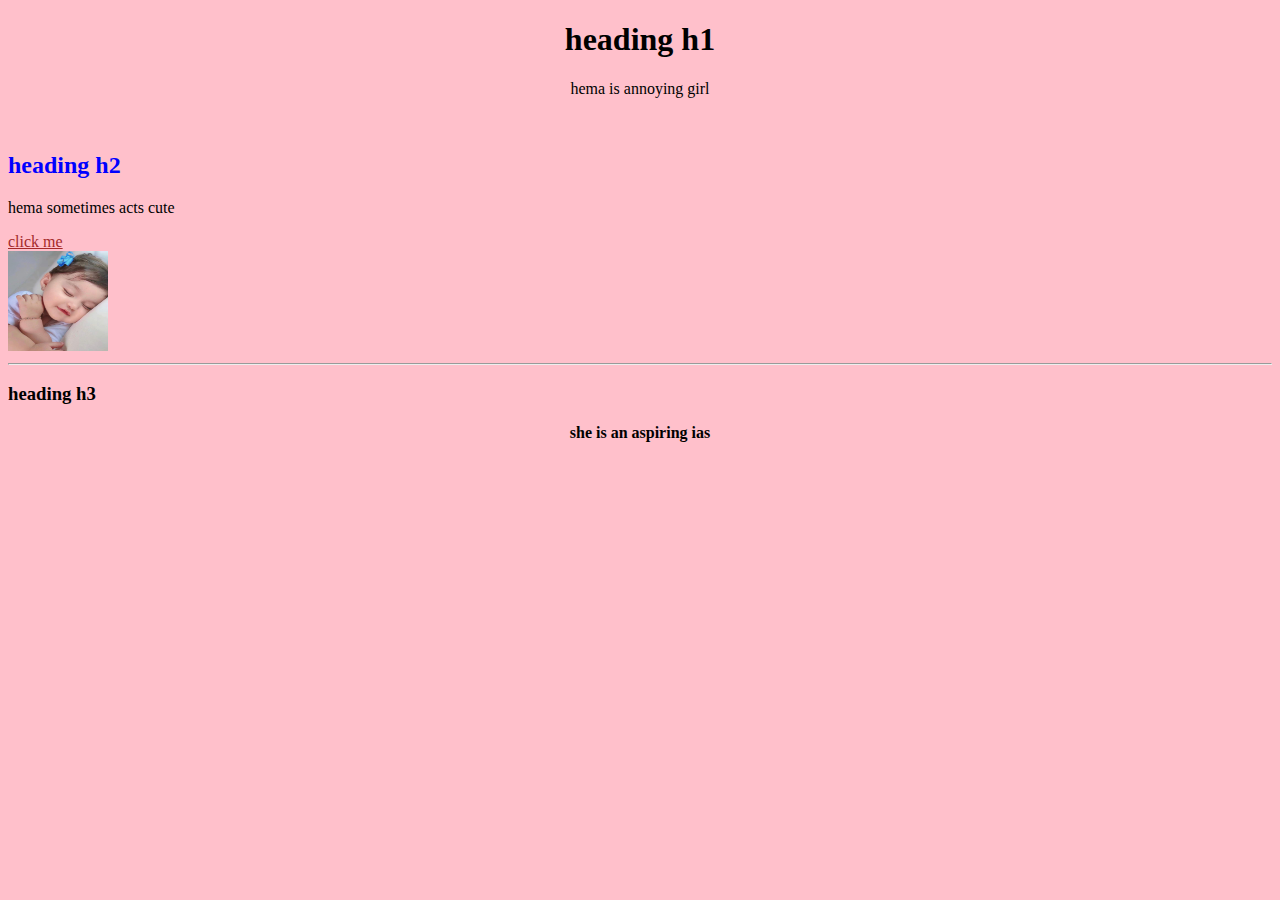
<file: index.html>
<!DOCTYPE html>
<html>
    <head>
        <title>page 1</title>
    </head>

    <body style ="background-color: pink;">
        <h1 style ="text-align: center;">heading h1</h1>
        <p style="text-align: center;">hema is annoying girl</p>
        <br>
        <h2 style ="color:blue;">heading h2</h2>
        <p>hema sometimes acts cute</p>
        <a href = "https://www.google.com" style="color:brown"> click me </a>
        <br>
        <img src = "image1.jpg" alt = "location wrong" width="100" height ="100">
        <hr>
        <h3 style = "color:black;">heading h3</h3>
        <b><p style="text-align:center;"> she is an aspiring ias</p></b>
       <!-- <div style="background-color:blue;"><sub>3</sub><sup>2</sup></div> -->
    </body>
</html>
</file>
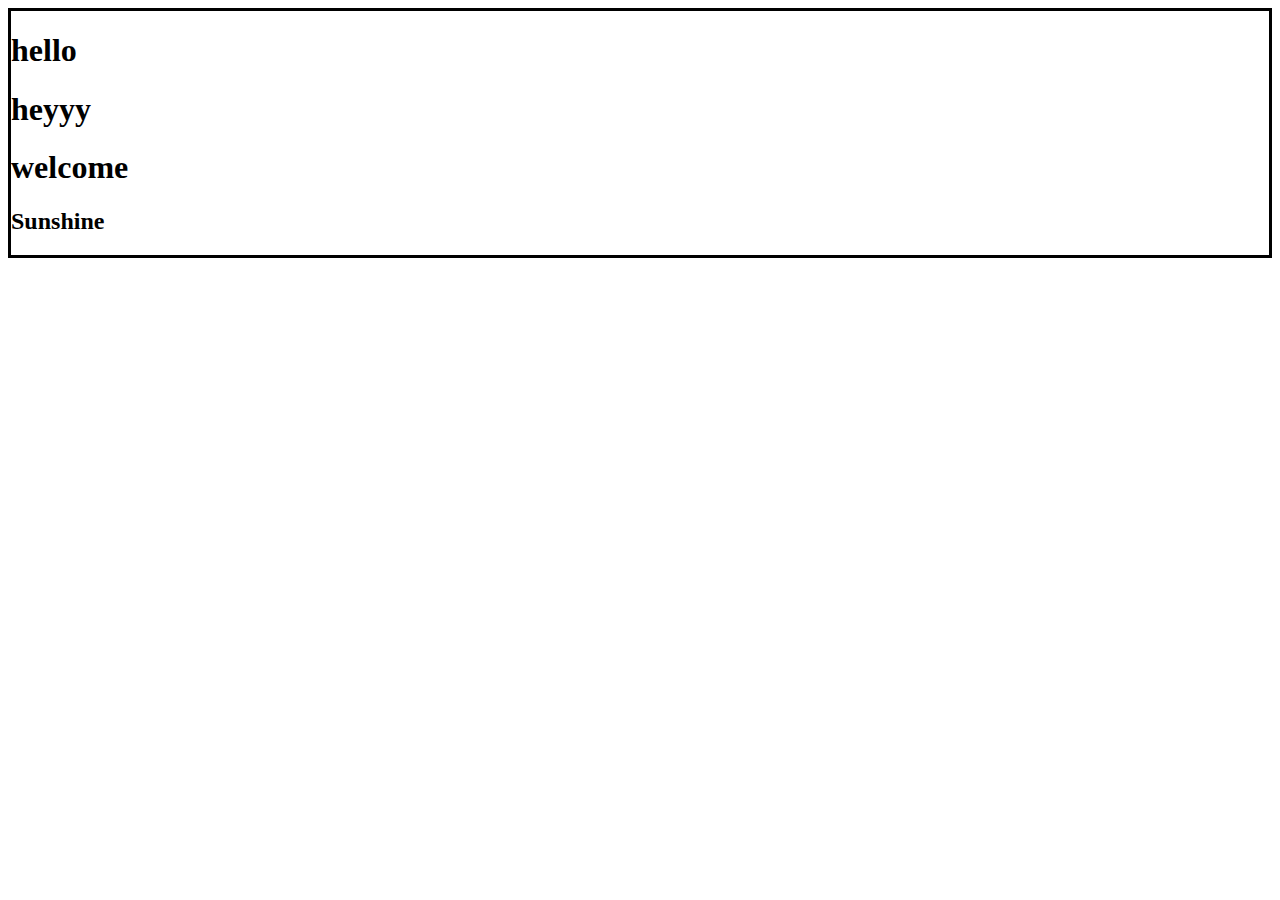
<file: index2.html>
<!DOCTYPE html>
<html>
    <head>
        <link rel = "sytlesheet" href = "styles.css">
       <!-- <title>page 2</title>
        <style>
            body {background-color: whitesmoke;}
            h1 {color: solid black;
                background-color: pink;
                text-align: center;}
        </style>
    -->
    </head>
    <body style = "border:3px solid black;">
        <div>
        <h1>hello</h1>
        <h1>heyyy</h1>
        <h1>welcome</h1>
        </div>
        <div>
            <b><h2>Sunshine</h2></b>
        </div>
    </body>
</html>
</file>
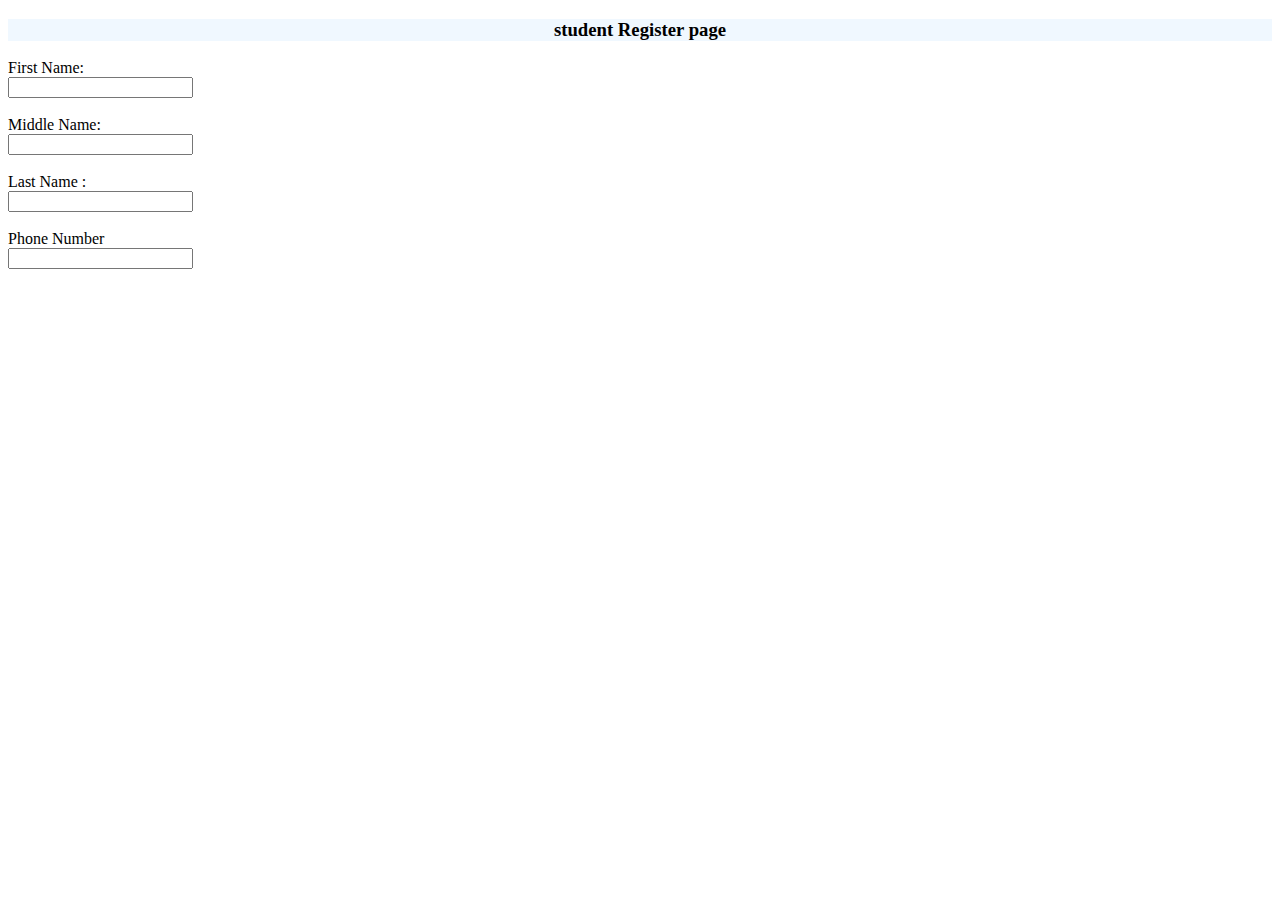
<file: pag1.html>
<!DOCTYPE html>
<html>
    <head>
        <meta name = "viewport" content="width=device-width,initial-scale=1.0">
        <title>student Form page</title>
        <link rel ="stylesheet" href = "sytles.css">
    </head>

    <body>
        <div><h3>student Register page</h3></div>
        <label for="fname" style="text-align: left;">First Name:</label><br>
        <input type ="text" id="fname" name="fname" style="align-items: center;"><br><br>
        <label for ="mname">Middle Name:</label><br>
        <input type ="text" id="mname" name="mname"><br><br>
        <label for="lname">Last Name   :</label><br>
        <input type ="text" id="lname" name="lname"><br><br>
        <label for="Phone">Phone Number</label><br>
        <input type = "tel" id="phone" name="phone"><br><br>
    </body>
</html>
</file>
<file: sytles.css>
div{
    background-color:aliceblue;
    text-align: center;
}
p{
    background-color: blueviolet;
}
</file>
